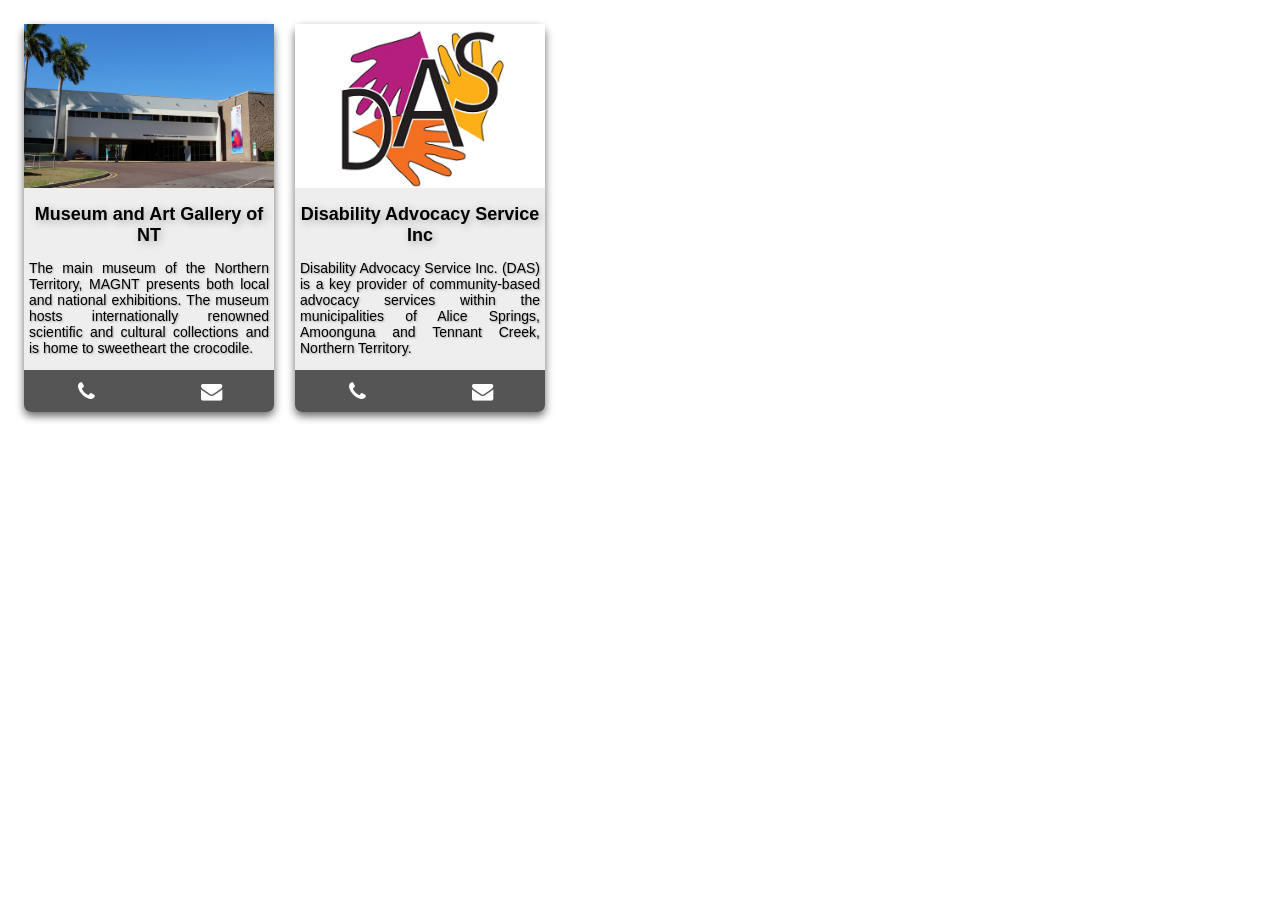
<file: index.html>
<!DOCTYPE html>
<html lang="en">
<head>
  <link href="css/style.css" rel="stylesheet" type="text/css">
  <link rel="stylesheet" href="https://cdnjs.cloudflare.com/ajax/libs/font-awesome/4.7.0/css/font-awesome.min.css">

</head>
  <body>
      <div class="wrapper">
        <div class="card">
            <image class="image" src=css/Art_Gallery_NT.jpg>
              <h1>Museum and Art Gallery of NT</h1>
            <div class ="container">
              <p>The main museum of the Northern Territory, MAGNT presents both local and national exhibitions. The museum hosts internationally renowned scientific and cultural collections and is home to sweetheart the crocodile. </p>
              </div>
              <div class="actions">
              <a href="tel:+61 8 8999 8264"><i class="fa fa-phone fa-lg fa-fw"></i></a>
              <a href="mailto:info@magnt.net.au"><i class="fa fa-envelope fa-lg fa-fw"></i></a>
              </div>
          </div>
          <div class="card">
              <image class="image" src=css/DAS-LOGO.jpg>
                <h1>Disability Advocacy Service Inc</h1>
              <div class ="container">
                <p>Disability Advocacy Service Inc. (DAS) is a key provider of community-based advocacy services within the municipalities of Alice Springs, Amoonguna and Tennant Creek, Northern Territory.</p>
                </div>
                <div class="actions">
                <a href="tel:+61 8 8953 1422"><i class="fa fa-phone fa-lg fa-fw"></i></a>
                <a href="mailto:info@das.org.au"><i class="fa fa-envelope fa-lg fa-fw"></i></a>
                </div>
            </div>
        </div>
  </body>
</html>
</file>
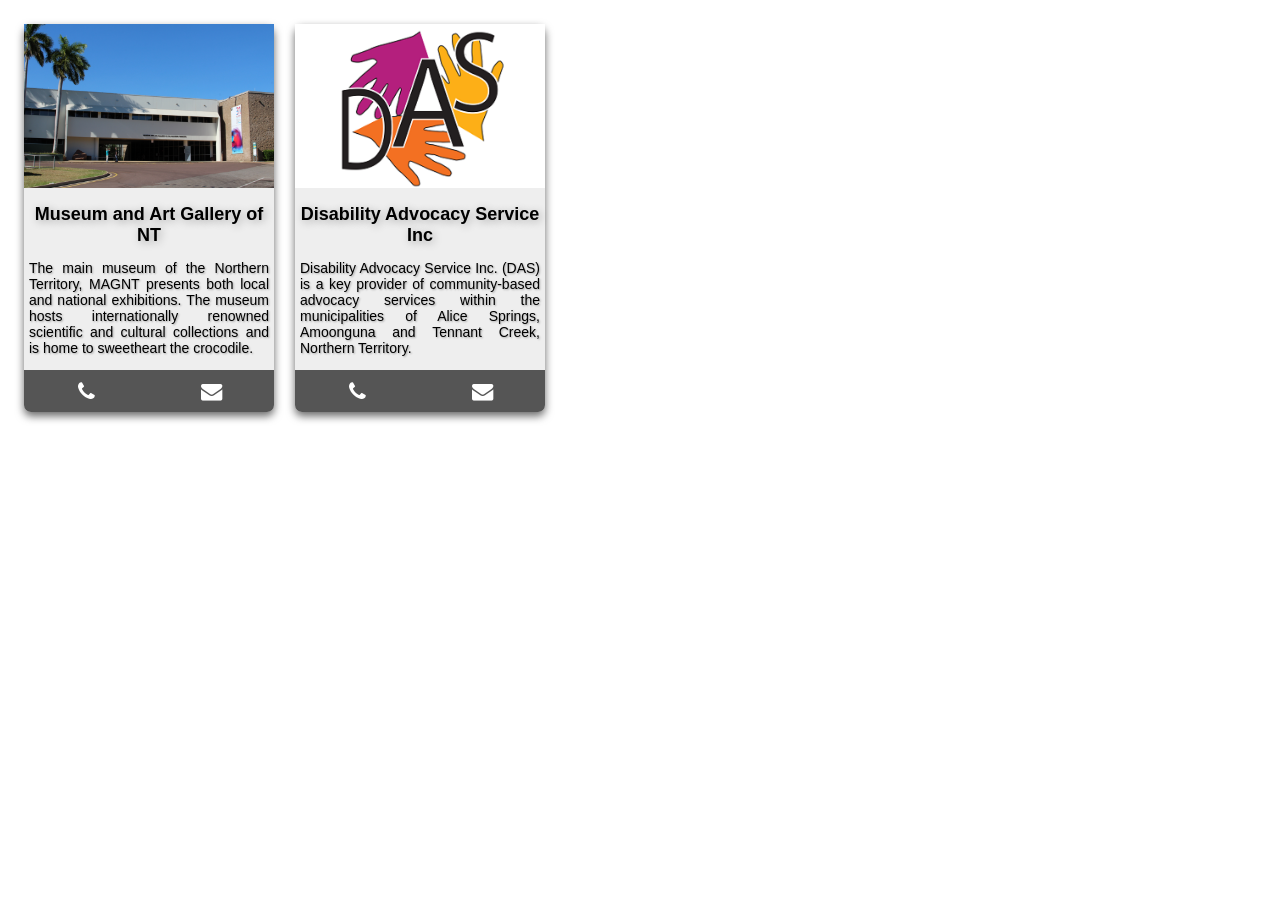
<file: HIT226_Prac4_Nurul_S297529.html>
<!DOCTYPE html>
<html lang="en">
<head>
  <link href="css/style.css" rel="stylesheet" type="text/css">
  <link rel="stylesheet" href="https://cdnjs.cloudflare.com/ajax/libs/font-awesome/4.7.0/css/font-awesome.min.css">

</head>
  <body>
      <div class="wrapper">
        <div class="card">
            <image class="image" src=css/Art_Gallery_NT.jpg>
              <h1>Museum and Art Gallery of NT</h1>
            <div class ="container">
              <p>The main museum of the Northern Territory, MAGNT presents both local and national exhibitions. The museum hosts internationally renowned scientific and cultural collections and is home to sweetheart the crocodile. </p>
              </div>
              <div class="actions">
              <a href="tel:+61 8 8999 8264"><i class="fa fa-phone fa-lg fa-fw"></i></a>
              <a href="mailto:info@magnt.net.au"><i class="fa fa-envelope fa-lg fa-fw"></i></a>
              </div>
          </div>
          <div class="card">
              <image class="image" src=css/DAS-logo.png>
                <h1>Disability Advocacy Service Inc</h1>
              <div class ="container">
                <p>Disability Advocacy Service Inc. (DAS) is a key provider of community-based advocacy services within the municipalities of Alice Springs, Amoonguna and Tennant Creek, Northern Territory.</p>
                </div>
                <div class="actions">
                <a href="tel:+61 8 8953 1422"><i class="fa fa-phone fa-lg fa-fw"></i></a>
                <a href="mailto:info@das.org.au"><i class="fa fa-envelope fa-lg fa-fw"></i></a>
                </div>
            </div>
        </div>
  </body>
</html>
</file>
<file: css/style.css>
*{
  box-sizing: border-box;
}
body{
  background: #0000;
  padding: 1em;
}

.image{
  max-width: 100%;
}
h1{
  font-size: 18px;
  font-family: sans-serif;
  font-stretch: condensed;
  text-align: center;
  text-shadow: 2px 2px 8px rgba(0,0,0,0.3);
}

.container{
  text-align: justify;
  margin-left: 5px;
  margin-right: 5px;
  font-size: 14px;
  font-family: sans-serif;
  text-shadow: 1px 1px 2px rgba(0,0,0,0.3);
}
.wrapper{
  max-width: 510px;
  background: #ffff;
  display: grid;
  grid-template-columns:50% 50%;
  grid-gap: 1em;
}
.card{
  max-width: 250px;
  box-shadow: 0 4px 8px 0 rgba(0,0,0,0.6);
  transition: 0.4s;
  border-radius:7px;
  background-color: #eee;
}
.card:hover{
  box-shadow: 0 6px 10px 0 rgba(0,0,0,0.6);
}

.actions {
    width: 100%;
    background-color: #555;
    overflow: auto;
    border-bottom-right-radius:7px;
    border-bottom-left-radius:7px;
}

.actions a {
    width: 50%;
    float: left;
    text-align: center;
    padding: 12px 0;
    transition: all 0.4s ease;
    color: white;
    font-size: auto;
}

.actions a:hover {
    background-color: #eee;
    color: blue;
}
</file>
